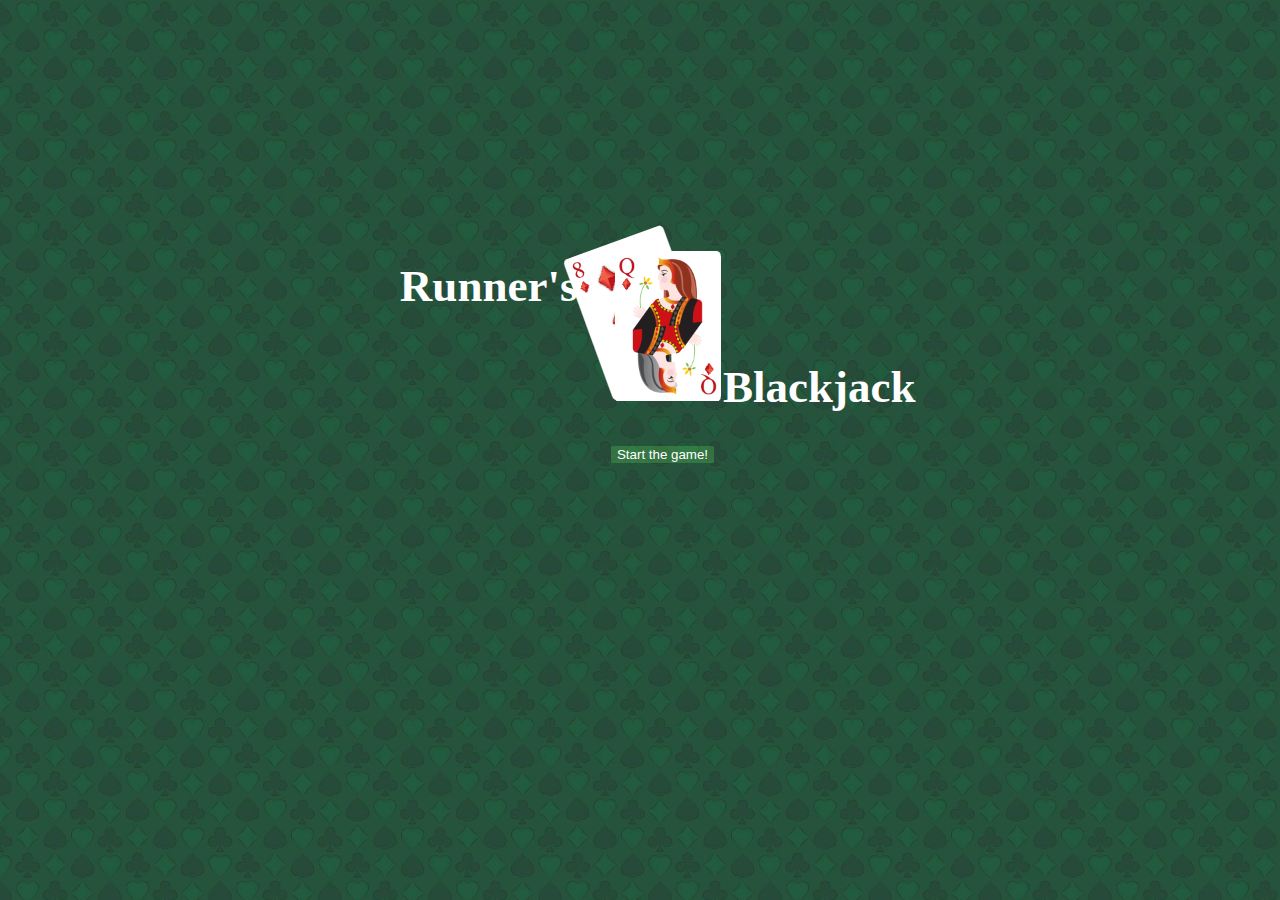
<file: Blackjack/index.html>
<!DOCTYPE html>
<html lang="en">
  <head>
    <link rel="stylesheet" href="https://pro.fontawesome.com/releases/v5.10.0/css/all.css" integrity="sha384-AYmEC3Yw5cVb3ZcuHtOA93w35dYTsvhLPVnYs9eStHfGJvOvKxVfELGroGkvsg+p" crossorigin="anonymous"/>
    <meta charset="UTF-8" />
    <meta name="viewport" content="width=device-width, initial-scale=1.0" />
    <link rel="stylesheet" href="style.css">
    <meta http-equiv="X-UA-Compatible" content="ie=edge" />
    <div class="outer">
      <div class="middle">
        <div class="inner">
          <div class="gameStart">
            <div class="logoBJ">
              <h1 class="title">Runner's</h1>
              <h1 class="title2">Blackjack</h1>
              <img src="" id="behindCard">
              <img src="" id="frontCard">
              <div class="buttonStart">
                <button type="button" class="btnStart">Start the game!</button>
              </div>
            </div>
          </div>
          <div class="pokerTable">
            <div class="dealerCards">
              <!-- Cards go inside -->
            </div>
            <div class="scores">
              <div class="dealer">
                <span class="dealerTXT">DEALER:</span>
                <span class="dealerScore">0</span>
              </div>
              <div class="player">
                <span class="playerTXT">PLAYER:</span>
                <span class="playerScore">0</span>
              </div>
            </div>
            <div class="playerCards">
              <!-- Cards go inside -->
            </div>
            <div class="buttons hidden">
              <button id="btnRestart" class="button">Restart <i class="fas fa-redo"></i></button>
              <button id="btnHit" class="button">Hit <i class="fas fa-angle-double-down"></i></button>
              <button id="btnHold" class="button">Hold <i class="fas fa-hand-paper"></i></button>
            </div>
            <div class="gameTextForPlayer">
              <div class="textForPlayer">Text for the player!</div>
            </div>
          </div>
        </div>
      </div>
    </div>
    <script src="script.js"></script>
  </body>
</html>
</file>
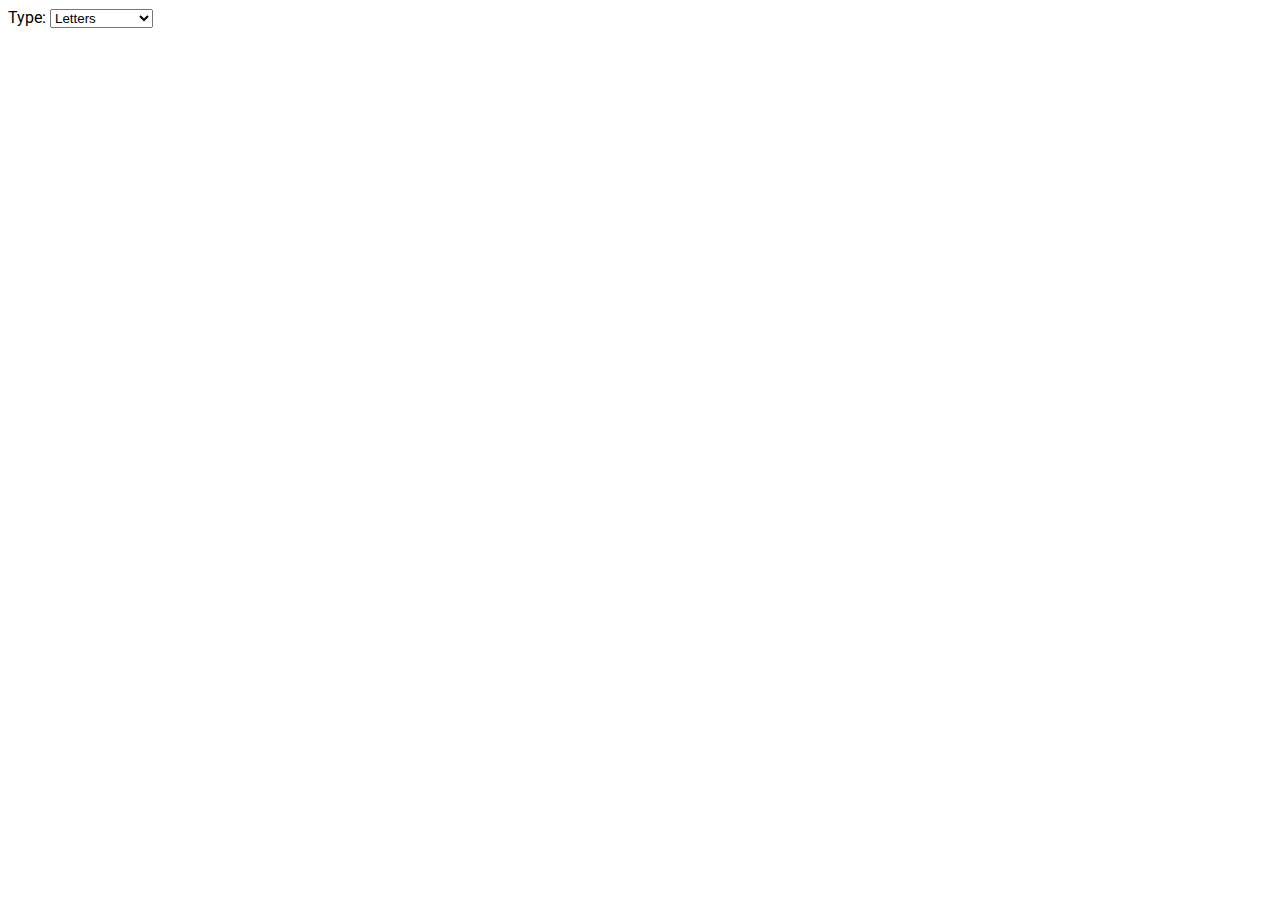
<file: nopixel-tracker-minigame/index.html>
<!DOCTYPE html>
<html lang="en">
  <head>
    <meta charset="UTF-8" />
    <meta name="viewport" content="width=device-width, initial-scale=1.0" />
    <meta http-equiv="X-UA-Compatible" content="ie=edge" />
    <link rel="preconnect" href="https://fonts.googleapis.com">
    <link rel="preconnect" href="https://fonts.gstatic.com" crossorigin>
    <link href="https://fonts.googleapis.com/css2?family=Roboto&display=swap" rel="stylesheet">
    <link rel="stylesheet" href="style.css">
    <title>GPS HACK by Runner</title>
  </head>
  <body>
    <label for="gType">Type:</label>
    <select name="gType" id="gType">
      <option value="letters">Letters</option>
      <option value="numbers">Numbers</option>
      <option value="symbols">Symbols</option>
      <option value="upsidedwn">Upside-Down</option>
    </select><p></p>
    <div class=bgLoading>
      <div class=spy>
        <img src="assets/spy-icon.png" class="spy-icon">
        <div class=loadingText>INITIALIZING...</div>
      </div>
    </div>
    <class class=bgTablet>
      <img src="assets/spy-icon.png" class="spy-icon">
      <div class=tabletText>CONNECTING TO THE HOST</div>
      <div class=txtCombination>RU NN EE RR</div>
      <div class=timeLeft>15.00</div>
      <div class=qCombinations></div>
    </class>
    </div>
    <script src="script.js"></script>
  </body>
</html>
</file>
<file: Blackjack/style.css>
body
{
    background-color: #35654d;
    background-image: url("assets/bg.jpg");
    background-repeat: repeat;
    background-size: 330px;
}

/*
    Main screen =>
*/

h1
{
    color: white;
}

.buttonStart
{
    --background-color:black;
    width: 165px;
    height: 20px;
    position:absolute;

    margin-top: 20%;
    
    display: inline-flex;
    justify-content: center;
    align-items: center;
}



.buttonStart button:hover
{
    cursor: pointer;
    background-color: #438b46;
}

.buttonStart button i
{
    font-size: 15px;
}

.btnStart
{
    justify-content: center;
    vertical-align: middle;
    border: none;
    background-color: #4caf4f63;
    border-radius: 5%;
    display: flex;
    position: absolute;
    color: white;
}

.title
{
    position: absolute;
    display: flex;
    bottom: 30%;
    right: 101%;
    justify-content: center;
    font-size: 45px;
}

.title2
{
    top: 62%;
    left: 55%;
    position: absolute;
    display: flex;
    justify-content: center;
    font-size: 45px;
}

.logoBJ
{
    position: relative; 
    left: 0; 
    top: 0;

    justify-content: center;
    margin-left: 140px;
    margin-bottom: 70%;
}

#behindCard
{
    position: relative;
    top: 0;
    left: 0;

    transform: rotate(-20deg);
}

#frontCard
{
    position: absolute;
    top: 8px;
    left: 30px;
}

/*
    Game start =>
*/

.pokerTable
{
    position: relative;
}

.scores
{
    position: absolute;
    top: 50%;
    left: 50%;
    transform: translate(-50%, -50%);
    -webkit-transform: translate(-50%, -50%);
    -moz-transform: translate(-50%, -50%);
    -o-transform: translate(-50%, -50%);

    color: rgb(255, 255, 255);
}

.scores div
{
    border: 3px solid rgb(255, 255, 255);
    border-radius: 5px;
    
    height: 25px;
    width: 215px;

    align-items: center;
    justify-content: center;
    
    display: flex;

    margin-top: 1px;
}

.dealerCards
{
    display: flex;
    justify-content: center;

    bottom: 35%;
    height: 160px;
}

.playerCards
{
    display: flex;
    justify-content: center;

    margin-top: 25%;
    height: 160px;
}

.buttons
{
    --background-color:black;
    width: 400px;
    height: 20px;
    position:absolute;

    margin-top: 20%;
    
    display: inline-flex;
    justify-content: center;
    align-items: center;
}



.buttons button:hover
{
    cursor: pointer;
    background-color: #438b46;
}

.buttons button i
{
    margin-left: 5px;
    font-size: 15px;
}

.button
{
    background-color: #4caf4f63;
    border: none;
    color: white;
    padding: 5px 10px;
    text-align: center;
    text-decoration: none;
    display: flex;
    font-size: 16px;
    align-items: center;
    justify-content: center;

    border-radius: 4px;
    margin: 2px;
}

.gameTextForPlayer
{
    position: fixed;
    bottom: 0px;
    width: 400px;
    height: 100px;
    background-color: rgba(0, 0, 0, 0.5);
    --opacity: 0.5;
    justify-content: center;
    --text-align: center;
    border-radius: 1%;
    border: 3px solid rgb(53, 119, 68);
}

.gameTextForPlayer div
{
    align-items: center;
    justify-content: center;
    display: flex;
    height: 100px;
}

.textForPlayer
{
    bottom: 50%;
    font-size: 30px;
    color: white;
}

img
{
    margin: 5px;
    display: flex;
    justify-content: center;
    width: auto;
    height: 150px;
}

span
{
    --font-size: 35px;
}

.outer {
    display: table;
    position: absolute;
    top: 0;
    left: 0;
    height: 100%;
    width: 100%;
  }
  
  .middle {
    display: table-cell;
    vertical-align: middle;
  }
  
  .inner {
    margin-left: auto;
    margin-right: auto;
    width: 400px;
    /* Whatever width you want */
  }

  .hidden 
{
    display: none;
}
</file>
<file: nopixel-tracker-minigame/style.css>
.bgTablet
{
    width: 500px;
    height: 450px;
    position: absolute;
    top:0;
    bottom: 0;
    left: 0;
    right: 0;
    margin: auto;
    background-color: #42444e;
    border-radius: 0.7%;
}

.bgLoading
{
    width: 500px;
    height: 150px;
    position: absolute;
    top:0;
    bottom: 0;
    left: 0;
    right: 0;
    margin: auto;
    background-color:#42444e;
    border-radius: 0.7%;
}

.hidden 
{
    display: none;
}

.spy-icon
{
    width:45px;
    height:50px;

    display:block;
    margin-left:45%;
    margin-top: 25px;
}

.loadingText
{
    display:block;
    font-weight: bold;
    margin-top: 5%;
    color:rgb(255, 255, 255);
    text-align:center;
}

.tabletText
{
    text-align: center;
    display:block;
    margin-top: 5%;
    color:rgb(255, 255, 255);
    font-size: 15px;
}

.txtCombination
{
    font-size: 25px;
    text-align: center;
    display:block;
    margin-top: 1.5%;
    color:rgb(255, 255, 255);
}

.timeLeft
{
    font-size: 12px;
    text-align: center;
    display:block;
    margin-top: 1%;
    color:rgb(0, 173, 29);
}

.qCombinations
{
    font-size: 18px;

    display: grid;
    justify-content: center;
    grid-template-columns: repeat(10, 15px);
    grid-template-rows: repeat(8, 30px);
    grid-column-gap: 18px;
    grid-row-gap: 0px;
    
    position: absolute;
    top:33%;
    bottom: 0;
    left: 0;
    right: 0;
} 

span
{
    font-size: 15px;
    color:rgb(255, 255, 255);
    text-align: center;
    margin-top: 45px;
    padding-top:0px;
    --line-height: 1.5;
    --letter-spacing: 2px;
}

:root{
    font-family: 'Roboto', sans-serif;
  
    --primary : #20242E;
    --secondary : #2E4561
}
</file>
